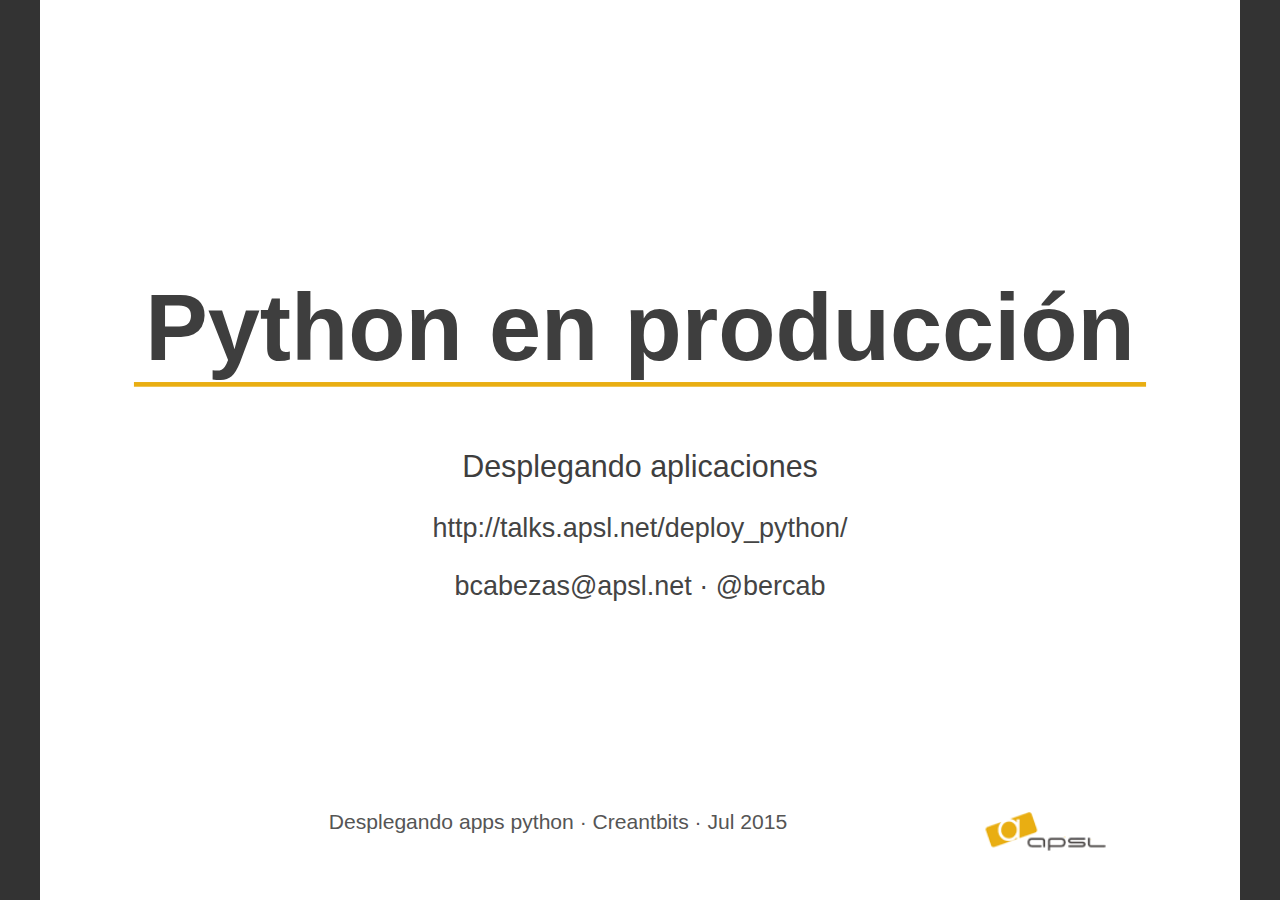
<file: index.html>
<!DOCTYPE html>
<!--
  Copyright 2010 Google Inc.

  Licensed under the Apache License, Version 2.0 (the "License");
  you may not use this file except in compliance with the License.
  You may obtain a copy of the License at

     http://www.apache.org/licenses/LICENSE-2.0

  Unless required by applicable law or agreed to in writing, software
  distributed under the License is distributed on an "AS IS" BASIS,
  WITHOUT WARRANTIES OR CONDITIONS OF ANY KIND, either express or implied.
  See the License for the specific language governing permissions and
  limitations under the License.

  Original slides: Marcin Wichary (mwichary@google.com)
  Modifications: Ernest Delgado (ernestd@google.com)
                 Alex Russell (slightlyoff@chromium.org)

  landslide modifications: Adam Zapletal (adamzap@gmail.com)
                           Nicolas Perriault (nperriault@gmail.com)
-->
<html>
<head>
    <meta http-equiv="Content-Type" content="text/html; charset=utf-8" />
    <meta http-equiv="X-UA-Compatible" content="chrome=1">
    <title>Python en producción</title>
    <!-- Styles -->
    
    <link rel="stylesheet" media="print" href="temas/avalanche/avalanche/css/print.css">
    <link rel="stylesheet" media="screen, projection" href="temas/avalanche/avalanche/css/screen.css">
    
    
      
      <link rel="stylesheet" href="temas/avalanche/custom_css/pygments/default.css">
      
    
      
      <link rel="stylesheet" href="custom.css">
      
    
    <!-- /Styles -->
    <!-- Javascripts -->
    
    <script type="text/javascript" src="temas/avalanche/avalanche/js/slides.js"></script>
    
    
    <!-- /Javascripts -->
</head>
<body>
  <div id="blank"></div>
  <div class="presentation">
    <div id="time">
      <span id="hours">00</span>:<span id="minutes">00</span>:<span id="seconds">00</span>
    </div>            
    <div id="current_presenter_notes">
      <div id="presenter_note"></div>
    </div>
    <div class="slides">
      
      <!-- slide source: deploy/001-intro.md -->
      <div class="slide-wrapper">
        <div class="slide titleslide">
          <div class="inner">
            
            <header><h1>Python en producción</h1></header>
            
            
            <section><h2>Desplegando aplicaciones</h2>
<p>http://talks.apsl.net/deploy_python/</p>
<p>bcabezas@apsl.net · @bercab</p>
</section>
            
          </div>
          <div class="presenter_notes">
            <header><h1>Notes</h1></header>
            <section>
            
            </section>
          </div>
          <footer>
            
            <aside class="source">
              Source: <a href="deploy/001-intro.md">deploy/001-intro.md</a>
            </aside>
            
            <aside class="page_number">
              1/39
            </aside>
          </footer>
          <div class="apsl">
             Desplegando apps python · Creantbits · Jul 2015
            <img class="logoapsl" src="img/apsl.png" />
          </div>
        </div>
      </div>
      
      <!-- slide source: deploy/001-intro.md -->
      <div class="slide-wrapper">
        <div class="slide">
          <div class="inner">
            
            <header><h1>Agenda</h1></header>
            
            
            <section><ul>
<li>Arquitecturas web escalables</li>
<li>Opciones despliegue en produción</li>
<li>Python Web Server Gateway Interface  (WSGI)</li>
<li>Desplegando python<ul>
<li>gunicorn</li>
<li>uwsgi</li>
<li>chaussette + circus</li>
</ul>
</li>
<li>Demo<ul>
<li>circus + chaussette</li>
<li>uwsgi</li>
<li>nginx</li>
</ul>
</li>
</ul></section>
            
          </div>
          <div class="presenter_notes">
            <header><h1>Notes</h1></header>
            <section>
            
            </section>
          </div>
          <footer>
            
            <aside class="source">
              Source: <a href="deploy/001-intro.md">deploy/001-intro.md</a>
            </aside>
            
            <aside class="page_number">
              2/39
            </aside>
          </footer>
          <div class="apsl">
             Desplegando apps python · Creantbits · Jul 2015
            <img class="logoapsl" src="img/apsl.png" />
          </div>
        </div>
      </div>
      
      <!-- slide source: deploy/002-arquitectura.md -->
      <div class="slide-wrapper">
        <div class="slide">
          <div class="inner">
            
            <header><h1>Arquitecturas web · conceptos previos</h1></header>
            
            
            <section><ul>
<li>
<p>Concurrencia</p>
<ul>
<li>Propiedad de un sistema, que representa el hecho de que múltiples actividades
se ejecutan simultáneamente.</li>
<li>Programación concurrente: 
  Es la composición de módulos que se ejecutan independientemente, de forma
  asíncrona y no determinista.</li>
<li>Hace referencia a propiedad conceptual de un programa, ya sea  single-core, multi-core o distribuido.</li>
</ul>
</li>
<li>
<p>Paralelismo</p>
<ul>
<li>Es una propiedad de <em>tiempo de ejecución</em> (no conceptual)</li>
<li>Hace falta más de un procesador, o bién sistema distribuido</li>
<li>Es una forma de ejecutar programas concurrentes </li>
</ul>
</li>
</ul></section>
            
          </div>
          <div class="presenter_notes">
            <header><h1>Notes</h1></header>
            <section>
            
            </section>
          </div>
          <footer>
            
            <aside class="source">
              Source: <a href="deploy/002-arquitectura.md">deploy/002-arquitectura.md</a>
            </aside>
            
            <aside class="page_number">
              3/39
            </aside>
          </footer>
          <div class="apsl">
             Desplegando apps python · Creantbits · Jul 2015
            <img class="logoapsl" src="img/apsl.png" />
          </div>
        </div>
      </div>
      
      <!-- slide source: deploy/002-arquitectura.md -->
      <div class="slide-wrapper">
        <div class="slide">
          <div class="inner">
            
            <header><h1>Arquitecturas web · conceptos previos</h1></header>
            
            
            <section><ul>
<li>
<p>Escalabilidad</p>
<ul>
<li>Propiedad de un sistema, que describe la habilidad de gestionar subidas
y bajadas de carga de trabajo apropiadamente</li>
<li>Vertical: Más recursos a un sólo nodo: CPU, Memoria, Disco...</li>
<li>Horizontal: Más nodos en el sistema</li>
</ul>
</li>
<li>
<p>Escalabilidad y concurrencia</p>
<ul>
<li>Íntimamente relacionados</li>
<li>La concurrencia puede hacer a una aplicación escalable</li>
<li>Mediante concurrencia y paralelismo, podemos exprimir las caracteríasticas 
  del hardware (Ej: extender ejecución a múltiples cores)</li>
</ul>
</li>
</ul></section>
            
          </div>
          <div class="presenter_notes">
            <header><h1>Notes</h1></header>
            <section>
            
              <p>Introducimos modelos de concurrencia, para exponer problemática y acabar viendo
 porqué usamos procesos simples, sincronos, bloqueantes.</p>
            
            </section>
          </div>
          <footer>
            
            <aside class="source">
              Source: <a href="deploy/002-arquitectura.md">deploy/002-arquitectura.md</a>
            </aside>
            
            <aside class="page_number">
              4/39
            </aside>
          </footer>
          <div class="apsl">
             Desplegando apps python · Creantbits · Jul 2015
            <img class="logoapsl" src="img/apsl.png" />
          </div>
        </div>
      </div>
      
      <!-- slide source: deploy/002-arquitectura.md -->
      <div class="slide-wrapper">
        <div class="slide">
          <div class="inner">
            
            <header><h1>Aplicación web</h1></header>
            
            
            <section><p><img src='img/LSBAWS_HTTP_request_response.png' /></p></section>
            
          </div>
          <div class="presenter_notes">
            <header><h1>Notes</h1></header>
            <section>
            
            </section>
          </div>
          <footer>
            
            <aside class="source">
              Source: <a href="deploy/002-arquitectura.md">deploy/002-arquitectura.md</a>
            </aside>
            
            <aside class="page_number">
              5/39
            </aside>
          </footer>
          <div class="apsl">
             Desplegando apps python · Creantbits · Jul 2015
            <img class="logoapsl" src="img/apsl.png" />
          </div>
        </div>
      </div>
      
      <!-- slide source: deploy/002-arquitectura.md -->
      <div class="slide-wrapper">
        <div class="slide">
          <div class="inner">
            
            <header><h1>Rendimiento web</h1></header>
            
            
            <section><p>En términos de peticiones y respuestas web, métricas interesantes:</p>
<ul>
<li>Throughput (#peticiones/seg)</li>
<li>Tiempo de respuesta (ms)</li>
<li>Transferencia (Mbps) </li>
<li>Número de peticiones concurrentes</li>
</ul>
<p>Y las  estadísticas a mirar en el servidor: </p>
<ul>
<li>Uso de CPU</li>
<li>Carga </li>
<li><strong>Memoria usada</strong></li>
<li>Número de procesos, threads, sockets, descriptores de fichero...</li>
</ul></section>
            
          </div>
          <div class="presenter_notes">
            <header><h1>Notes</h1></header>
            <section>
            
            </section>
          </div>
          <footer>
            
            <aside class="source">
              Source: <a href="deploy/002-arquitectura.md">deploy/002-arquitectura.md</a>
            </aside>
            
            <aside class="page_number">
              6/39
            </aside>
          </footer>
          <div class="apsl">
             Desplegando apps python · Creantbits · Jul 2015
            <img class="logoapsl" src="img/apsl.png" />
          </div>
        </div>
      </div>
      
      <!-- slide source: deploy/002-arquitectura.md -->
      <div class="slide-wrapper">
        <div class="slide">
          <div class="inner">
            
            <header><h1>Arquitectura web escalable: El objetivo</h1></header>
            
            
            <section><ul>
<li>Resumiendo el problema:<ul>
<li>Queremos gestionar tantas peticiones en paralelo como sea posible</li>
<li>Tan rápido como sea posible</li>
<li><strong>Con los mínimos recursos necesarios!!</strong></li>
</ul>
</li>
</ul>
<p>Otra forma de verlo: el uso de recursos aumenta y escala con la carga.</p>
<ul>
<li>Dos extremos de ejemplo: <ul>
<li>Somos pobres y queremos que funcione con la mínima instancia de heroku.</li>
<li>Queremos escalar miles de peticiones en Amazon, y pero pagar el mínimo necesario.</li>
<li>En el centro, tenemos un servidor dedicado sobrado: no es crucial para nosotros consumir el mínimo posible.</li>
</ul>
</li>
</ul></section>
            
          </div>
          <div class="presenter_notes">
            <header><h1>Notes</h1></header>
            <section>
            
            </section>
          </div>
          <footer>
            
            <aside class="source">
              Source: <a href="deploy/002-arquitectura.md">deploy/002-arquitectura.md</a>
            </aside>
            
            <aside class="page_number">
              7/39
            </aside>
          </footer>
          <div class="apsl">
             Desplegando apps python · Creantbits · Jul 2015
            <img class="logoapsl" src="img/apsl.png" />
          </div>
        </div>
      </div>
      
      <!-- slide source: deploy/002-arquitectura.md -->
      <div class="slide-wrapper">
        <div class="slide">
          <div class="inner">
            
            <header><h1>Arquitectura web escalable: El problema</h1></header>
            
            
            <section><ul>
<li>Queremos servir concurrentemente las peticiones. Necesitamos mapear conexiones y
  y peticiones a algún modelo de programación concurrente. </li>
<li>Queremos <strong>escalar</strong> horizontalmente</li>
<li><strong>Queremos usar el mínimo de recursos</strong></li>
<li>Sabemos que las peticiones concurrentes provocarán una <strong>mezcla de I/O y CPU</strong><ul>
<li>En apps donde se deben hacer peticiones síncronas para el cliente, 
como una dispo hotelera, el porcentaje de I/O se puede disparar.</li>
</ul>
</li>
</ul></section>
            
          </div>
          <div class="presenter_notes">
            <header><h1>Notes</h1></header>
            <section>
            
            </section>
          </div>
          <footer>
            
            <aside class="source">
              Source: <a href="deploy/002-arquitectura.md">deploy/002-arquitectura.md</a>
            </aside>
            
            <aside class="page_number">
              8/39
            </aside>
          </footer>
          <div class="apsl">
             Desplegando apps python · Creantbits · Jul 2015
            <img class="logoapsl" src="img/apsl.png" />
          </div>
        </div>
      </div>
      
      <!-- slide source: deploy/002-arquitectura.md -->
      <div class="slide-wrapper">
        <div class="slide">
          <div class="inner">
            
            <header><h1>Formas de gestionar I/O</h1></header>
            
            
            <section><p>Modos de I/O a bajo nivel en Linux:</p>
<p><img src='img/io.png' /></p>
<ul>
<li>Para arquitectura web, nos interesa diferenciar entre síncrono/bloqueante, y el resto. </li>
<li>Nos referimos a los otros tres modelos como como <em>event driven</em><ul>
<li>Ejemplos componentes asíncronos orientados a eventos<ul>
<li>Web servers: nginx</li>
<li>Librerías python: twisted, asyncio, aiohttp, gevent, tornado, crossbar.io</li>
<li>frameworks python:  API-Hour, klein </li>
</ul>
</li>
</ul>
</li>
</ul></section>
            
          </div>
          <div class="presenter_notes">
            <header><h1>Notes</h1></header>
            <section>
            
            </section>
          </div>
          <footer>
            
            <aside class="source">
              Source: <a href="deploy/002-arquitectura.md">deploy/002-arquitectura.md</a>
            </aside>
            
            <aside class="page_number">
              9/39
            </aside>
          </footer>
          <div class="apsl">
             Desplegando apps python · Creantbits · Jul 2015
            <img class="logoapsl" src="img/apsl.png" />
          </div>
        </div>
      </div>
      
      <!-- slide source: deploy/002-arquitectura.md -->
      <div class="slide-wrapper">
        <div class="slide">
          <div class="inner">
            
            <header><h1>Arquitecturas web Prefork</h1></header>
            
            
            <section><p><img src='img/process-arch.svg' /></p>
<p>El proceso principal abre socket, crea procesos hijos y comparte socket con ellos. 
Cada <em>request handler</em>  bloquea esperando conexion.</p></section>
            
          </div>
          <div class="presenter_notes">
            <header><h1>Notes</h1></header>
            <section>
            
            </section>
          </div>
          <footer>
            
            <aside class="source">
              Source: <a href="deploy/002-arquitectura.md">deploy/002-arquitectura.md</a>
            </aside>
            
            <aside class="page_number">
              10/39
            </aside>
          </footer>
          <div class="apsl">
             Desplegando apps python · Creantbits · Jul 2015
            <img class="logoapsl" src="img/apsl.png" />
          </div>
        </div>
      </div>
      
      <!-- slide source: deploy/002-arquitectura.md -->
      <div class="slide-wrapper">
        <div class="slide">
          <div class="inner">
            
            <header><h1>Diseño de arquitecturas escalables: componentes</h1></header>
            
            
            <section><p><img src='img/web_arch.svg' /></p></section>
            
          </div>
          <div class="presenter_notes">
            <header><h1>Notes</h1></header>
            <section>
            
            </section>
          </div>
          <footer>
            
            <aside class="source">
              Source: <a href="deploy/002-arquitectura.md">deploy/002-arquitectura.md</a>
            </aside>
            
            <aside class="page_number">
              11/39
            </aside>
          </footer>
          <div class="apsl">
             Desplegando apps python · Creantbits · Jul 2015
            <img class="logoapsl" src="img/apsl.png" />
          </div>
        </div>
      </div>
      
      <!-- slide source: deploy/002-arquitectura.md -->
      <div class="slide-wrapper">
        <div class="slide">
          <div class="inner">
            
            <header><h1>Componentes de nuestra Aplicación Python</h1></header>
            
            
            <section><ul>
<li>Un servidor web con arquitectura <em>event-driven</em>, gestiona conexiones con los
  clientes web. Alto rendimiento en I/O de red y ficheros estáticos.<ul>
<li><strong>nginx</strong>, cherokee, lighttpd</li>
</ul>
</li>
<li>Servidor de aplicaciones python <em>en modo prefork</em> <ul>
<li>Gestionamos <strong>I/O de nuestra aplicación</strong> mediante peticiones concurrentes</li>
<li>Programación síncrona, bloqueante, deterministica.<ul>
<li>Alternativa: programación concurrente en nuestra app: gevent, asyncio, tiwsted...</li>
</ul>
</li>
</ul>
</li>
</ul></section>
            
          </div>
          <div class="presenter_notes">
            <header><h1>Notes</h1></header>
            <section>
            
            </section>
          </div>
          <footer>
            
            <aside class="source">
              Source: <a href="deploy/002-arquitectura.md">deploy/002-arquitectura.md</a>
            </aside>
            
            <aside class="page_number">
              12/39
            </aside>
          </footer>
          <div class="apsl">
             Desplegando apps python · Creantbits · Jul 2015
            <img class="logoapsl" src="img/apsl.png" />
          </div>
        </div>
      </div>
      
      <!-- slide source: deploy/002-arquitectura.md -->
      <div class="slide-wrapper">
        <div class="slide">
          <div class="inner">
            
            <header><h1>Servidor aplicaciones Python</h1></header>
            
            
            <section><ul>
<li>
<p>Num workers?</p>
<ul>
<li>(2 x $num_cores) + 1</li>
<li>Dependerá de nuestro porcentaje de I/O !</li>
</ul>
</li>
<li>
<p>Decisiones: </p>
<ul>
<li>Procesos o threads?</li>
<li>Si gestionamos alto porcentaje I/O mediante procesos bloqueantes,
  tendremos que escalar en num procesos. La memoria será un factor importante.</li>
<li>Podemos usar <em>threads</em> para obtener más hilos concurrentes con la misma memoria.<ul>
<li>Django en general es <em>thread safe</em><ul>
<li>Cuidado con los <em>custom template tags</em></li>
<li>Problemas históricos con class based views, parece que arreglados.</li>
</ul>
</li>
</ul>
</li>
</ul>
</li>
</ul></section>
            
          </div>
          <div class="presenter_notes">
            <header><h1>Notes</h1></header>
            <section>
            
            </section>
          </div>
          <footer>
            
            <aside class="source">
              Source: <a href="deploy/002-arquitectura.md">deploy/002-arquitectura.md</a>
            </aside>
            
            <aside class="page_number">
              13/39
            </aside>
          </footer>
          <div class="apsl">
             Desplegando apps python · Creantbits · Jul 2015
            <img class="logoapsl" src="img/apsl.png" />
          </div>
        </div>
      </div>
      
      <!-- slide source: deploy/002-arquitectura.md -->
      <div class="slide-wrapper">
        <div class="slide">
          <div class="inner">
            
            <header><h1>Referentes diseño arquitecturas aplicaciones:</h1></header>
            
            
            <section><ul>
<li>http://12factor.net</li>
<li><em>shared nothing</em></li>
<li><em>Inmutable Infrastructure</em></li>
</ul></section>
            
          </div>
          <div class="presenter_notes">
            <header><h1>Notes</h1></header>
            <section>
            
            </section>
          </div>
          <footer>
            
            <aside class="source">
              Source: <a href="deploy/002-arquitectura.md">deploy/002-arquitectura.md</a>
            </aside>
            
            <aside class="page_number">
              14/39
            </aside>
          </footer>
          <div class="apsl">
             Desplegando apps python · Creantbits · Jul 2015
            <img class="logoapsl" src="img/apsl.png" />
          </div>
        </div>
      </div>
      
      <!-- slide source: deploy/003-wsgi.md -->
      <div class="slide-wrapper">
        <div class="slide">
          <div class="inner">
            
            <header><h1>Servidores de aplicaciones python</h1></header>
            
            
            <section><p><img src='img/lsbaws_part2_before_wsgi.png' /></p>
<p>http://ruslanspivak.com/lsbaws-part2/</p></section>
            
          </div>
          <div class="presenter_notes">
            <header><h1>Notes</h1></header>
            <section>
            
            </section>
          </div>
          <footer>
            
            <aside class="source">
              Source: <a href="deploy/003-wsgi.md">deploy/003-wsgi.md</a>
            </aside>
            
            <aside class="page_number">
              15/39
            </aside>
          </footer>
          <div class="apsl">
             Desplegando apps python · Creantbits · Jul 2015
            <img class="logoapsl" src="img/apsl.png" />
          </div>
        </div>
      </div>
      
      <!-- slide source: deploy/003-wsgi.md -->
      <div class="slide-wrapper">
        <div class="slide has_code">
          <div class="inner">
            
            <header><h1>Ejemplo: Apache + mod_python + Django</h1></header>
            
            
            <section><div class="highlight"><pre><span></span># from the past!
<span class="nt">&lt;Location</span> <span class="err">&quot;/mysite/&quot;</span><span class="nt">&gt;</span>
    SetHandler python-program
    PythonHandler django.core.handlers.modpython
    SetEnv DJANGO_SETTINGS_MODULE mysite.settings
    PythonOption django.root /mysite
    PythonDebug On
<span class="nt">&lt;/Location&gt;</span>
</pre></div>
</section>
            
          </div>
          <div class="presenter_notes">
            <header><h1>Notes</h1></header>
            <section>
            
            </section>
          </div>
          <footer>
            
            <aside class="source">
              Source: <a href="deploy/003-wsgi.md">deploy/003-wsgi.md</a>
            </aside>
            
            <aside class="page_number">
              16/39
            </aside>
          </footer>
          <div class="apsl">
             Desplegando apps python · Creantbits · Jul 2015
            <img class="logoapsl" src="img/apsl.png" />
          </div>
        </div>
      </div>
      
      <!-- slide source: deploy/003-wsgi.md -->
      <div class="slide-wrapper">
        <div class="slide">
          <div class="inner">
            
            <header><h1>Servidores de aplicaciones python</h1></header>
            
            
            <section><p><img src='img/lsbaws_part2_after_wsgi.png' /></p></section>
            
          </div>
          <div class="presenter_notes">
            <header><h1>Notes</h1></header>
            <section>
            
            </section>
          </div>
          <footer>
            
            <aside class="source">
              Source: <a href="deploy/003-wsgi.md">deploy/003-wsgi.md</a>
            </aside>
            
            <aside class="page_number">
              17/39
            </aside>
          </footer>
          <div class="apsl">
             Desplegando apps python · Creantbits · Jul 2015
            <img class="logoapsl" src="img/apsl.png" />
          </div>
        </div>
      </div>
      
      <!-- slide source: deploy/003-wsgi.md -->
      <div class="slide-wrapper">
        <div class="slide">
          <div class="inner">
            
            <header><h1>Python Web Server Gateway Interface</h1></header>
            
            
            <section><p><img src='img/lsbaws_part2_wsgi_idea.png' /></p>
<p>https://www.python.org/dev/peps/pep-0333/</p></section>
            
          </div>
          <div class="presenter_notes">
            <header><h1>Notes</h1></header>
            <section>
            
            </section>
          </div>
          <footer>
            
            <aside class="source">
              Source: <a href="deploy/003-wsgi.md">deploy/003-wsgi.md</a>
            </aside>
            
            <aside class="page_number">
              18/39
            </aside>
          </footer>
          <div class="apsl">
             Desplegando apps python · Creantbits · Jul 2015
            <img class="logoapsl" src="img/apsl.png" />
          </div>
        </div>
      </div>
      
      <!-- slide source: deploy/003-wsgi.md -->
      <div class="slide-wrapper">
        <div class="slide">
          <div class="inner">
            
            <header><h1>Web Server Gateway Interface</h1></header>
            
            
            <section><p><img src='img/lsbaws_part2_wsgi_interop.png' /></p></section>
            
          </div>
          <div class="presenter_notes">
            <header><h1>Notes</h1></header>
            <section>
            
            </section>
          </div>
          <footer>
            
            <aside class="source">
              Source: <a href="deploy/003-wsgi.md">deploy/003-wsgi.md</a>
            </aside>
            
            <aside class="page_number">
              19/39
            </aside>
          </footer>
          <div class="apsl">
             Desplegando apps python · Creantbits · Jul 2015
            <img class="logoapsl" src="img/apsl.png" />
          </div>
        </div>
      </div>
      
      <!-- slide source: deploy/003-wsgi.md -->
      <div class="slide-wrapper">
        <div class="slide">
          <div class="inner">
            
            <header><h1>WSGI</h1></header>
            
            
            <section><p><img src='img/lsbaws_part2_wsgi_interface.png' /></p></section>
            
          </div>
          <div class="presenter_notes">
            <header><h1>Notes</h1></header>
            <section>
            
            </section>
          </div>
          <footer>
            
            <aside class="source">
              Source: <a href="deploy/003-wsgi.md">deploy/003-wsgi.md</a>
            </aside>
            
            <aside class="page_number">
              20/39
            </aside>
          </footer>
          <div class="apsl">
             Desplegando apps python · Creantbits · Jul 2015
            <img class="logoapsl" src="img/apsl.png" />
          </div>
        </div>
      </div>
      
      <!-- slide source: deploy/003-wsgi.md -->
      <div class="slide-wrapper">
        <div class="slide has_code">
          <div class="inner">
            
            <header><h1>Ejemplo WSGI: simple callable</h1></header>
            
            
            <section><div class="highlight"><pre><span></span><span class="c1"># simple.py</span>
<span class="k">def</span> <span class="nf">app</span><span class="p">(</span><span class="n">environ</span><span class="p">,</span> <span class="n">start_response</span><span class="p">):</span>
    <span class="n">status</span> <span class="o">=</span> <span class="s1">&#39;200 OK&#39;</span> <span class="c1"># HTTP Status</span>
    <span class="n">headers</span> <span class="o">=</span> <span class="p">[(</span><span class="s1">&#39;Content-type&#39;</span><span class="p">,</span> <span class="s1">&#39;text/plain&#39;</span><span class="p">)]</span> <span class="c1"># HTTP Headers</span>
    <span class="n">start_response</span><span class="p">(</span><span class="n">status</span><span class="p">,</span> <span class="n">headers</span><span class="p">)</span>
    <span class="k">return</span> <span class="p">[</span><span class="s2">&quot;Hello from &quot;</span><span class="p">,</span> <span class="s2">&quot;simple app&quot;</span><span class="p">,</span> <span class="p">]</span>
</pre></div>
</section>
            
          </div>
          <div class="presenter_notes">
            <header><h1>Notes</h1></header>
            <section>
            
            </section>
          </div>
          <footer>
            
            <aside class="source">
              Source: <a href="deploy/003-wsgi.md">deploy/003-wsgi.md</a>
            </aside>
            
            <aside class="page_number">
              21/39
            </aside>
          </footer>
          <div class="apsl">
             Desplegando apps python · Creantbits · Jul 2015
            <img class="logoapsl" src="img/apsl.png" />
          </div>
        </div>
      </div>
      
      <!-- slide source: deploy/003-wsgi.md -->
      <div class="slide-wrapper">
        <div class="slide has_code">
          <div class="inner">
            
            <header><h1>Ejemplo WSGI: aplicación Flask</h1></header>
            
            
            <section><div class="highlight"><pre><span></span><span class="c1"># flaskapp.py</span>
<span class="kn">from</span> <span class="nn">flask</span> <span class="kn">import</span> <span class="n">Flask</span>
<span class="kn">from</span> <span class="nn">flask</span> <span class="kn">import</span> <span class="n">Response</span>
<span class="n">flask_app</span> <span class="o">=</span> <span class="n">Flask</span><span class="p">(</span><span class="s1">&#39;flaskapp&#39;</span><span class="p">)</span>


<span class="nd">@flask_app.route</span><span class="p">(</span><span class="s1">&#39;/hello&#39;</span><span class="p">)</span>
<span class="k">def</span> <span class="nf">hello_world</span><span class="p">():</span>
    <span class="k">return</span> <span class="n">Response</span><span class="p">(</span>
        <span class="s1">&#39;Hello world from Flask!</span><span class="se">\n</span><span class="s1">&#39;</span><span class="p">,</span>
        <span class="n">mimetype</span><span class="o">=</span><span class="s1">&#39;text/plain&#39;</span>
    <span class="p">)</span>

<span class="n">app</span> <span class="o">=</span> <span class="n">flask_app</span><span class="o">.</span><span class="n">wsgi_app</span>
</pre></div>
</section>
            
          </div>
          <div class="presenter_notes">
            <header><h1>Notes</h1></header>
            <section>
            
            </section>
          </div>
          <footer>
            
            <aside class="source">
              Source: <a href="deploy/003-wsgi.md">deploy/003-wsgi.md</a>
            </aside>
            
            <aside class="page_number">
              22/39
            </aside>
          </footer>
          <div class="apsl">
             Desplegando apps python · Creantbits · Jul 2015
            <img class="logoapsl" src="img/apsl.png" />
          </div>
        </div>
      </div>
      
      <!-- slide source: deploy/003-wsgi.md -->
      <div class="slide-wrapper">
        <div class="slide has_code">
          <div class="inner">
            
            <header><h1>Ejemplo WSGI: aplicación django</h1></header>
            
            
            <section><div class="highlight"><pre><span></span><span class="c1"># djangoapp/views.py</span>
<span class="kn">from</span> <span class="nn">django.http</span> <span class="kn">import</span> <span class="n">HttpResponse</span>
<span class="k">def</span> <span class="nf">index</span><span class="p">(</span><span class="n">request</span><span class="p">):</span>
    <span class="k">return</span> <span class="n">HttpResponse</span><span class="p">(</span>
        <span class="s1">&#39;Hello world from Django!</span><span class="se">\n</span><span class="s1">&#39;</span><span class="p">,</span>
        <span class="n">content_type</span><span class="o">=</span><span class="s1">&#39;text/plain&#39;</span>
    <span class="p">)</span>

<span class="c1"># djangoapp/urls.py</span>
<span class="kn">from</span> <span class="nn">django.conf.urls</span> <span class="kn">import</span> <span class="n">patterns</span><span class="p">,</span> <span class="n">include</span><span class="p">,</span> <span class="n">url</span>
<span class="kn">from</span> <span class="nn">django.contrib</span> <span class="kn">import</span> <span class="n">admin</span>
<span class="n">urlpatterns</span> <span class="o">=</span> <span class="n">patterns</span><span class="p">(</span><span class="s1">&#39;&#39;</span><span class="p">,</span>
    <span class="n">url</span><span class="p">(</span><span class="sa">r</span><span class="s1">&#39;^hello/&#39;</span><span class="p">,</span> <span class="s1">&#39;djangoapp.views.index&#39;</span><span class="p">),</span>
    <span class="n">url</span><span class="p">(</span><span class="sa">r</span><span class="s1">&#39;^admin/&#39;</span><span class="p">,</span> <span class="n">include</span><span class="p">(</span><span class="n">admin</span><span class="o">.</span><span class="n">site</span><span class="o">.</span><span class="n">urls</span><span class="p">)),</span>
<span class="p">)</span>

<span class="c1"># djangoapp/wsgi.py</span>
<span class="kn">import</span> <span class="nn">os</span>
<span class="n">os</span><span class="o">.</span><span class="n">environ</span><span class="o">.</span><span class="n">setdefault</span><span class="p">(</span><span class="s2">&quot;DJANGO_SETTINGS_MODULE&quot;</span><span class="p">,</span> <span class="s2">&quot;settings&quot;</span><span class="p">)</span>
<span class="kn">from</span> <span class="nn">django.core.wsgi</span> <span class="kn">import</span> <span class="n">get_wsgi_application</span>
<span class="n">application</span> <span class="o">=</span> <span class="n">get_wsgi_application</span><span class="p">()</span>
</pre></div>
</section>
            
          </div>
          <div class="presenter_notes">
            <header><h1>Notes</h1></header>
            <section>
            
            </section>
          </div>
          <footer>
            
            <aside class="source">
              Source: <a href="deploy/003-wsgi.md">deploy/003-wsgi.md</a>
            </aside>
            
            <aside class="page_number">
              23/39
            </aside>
          </footer>
          <div class="apsl">
             Desplegando apps python · Creantbits · Jul 2015
            <img class="logoapsl" src="img/apsl.png" />
          </div>
        </div>
      </div>
      
      <!-- slide source: deploy/003-wsgi.md -->
      <div class="slide-wrapper">
        <div class="slide">
          <div class="inner">
            
            <header><h1>Servidor de aplicaciones python en producción</h1></header>
            
            
            <section><ul>
<li>
<p>Tareas a gestionar:</p>
<ul>
<li>Abrir socket y compartirlo</li>
<li>Crear procesos prefork (+ threads)</li>
<li>Supervisar procesos</li>
<li>Escalar procesos ?</li>
<li>Inicializar Virtualenv</li>
<li>¿Dónde guardamos la configuración?</li>
</ul>
</li>
<li>
<p>Nuestro app server tendrá varios componentes que se repartirán la responsabilidad de cada tarea.</p>
</li>
</ul></section>
            
          </div>
          <div class="presenter_notes">
            <header><h1>Notes</h1></header>
            <section>
            
            </section>
          </div>
          <footer>
            
            <aside class="source">
              Source: <a href="deploy/003-wsgi.md">deploy/003-wsgi.md</a>
            </aside>
            
            <aside class="page_number">
              24/39
            </aside>
          </footer>
          <div class="apsl">
             Desplegando apps python · Creantbits · Jul 2015
            <img class="logoapsl" src="img/apsl.png" />
          </div>
        </div>
      </div>
      
      <!-- slide source: deploy/003-wsgi.md -->
      <div class="slide-wrapper">
        <div class="slide">
          <div class="inner">
            
            <header><h1>gunicorn</h1></header>
            
            
            <section><ul>
<li>http://gunicorn.org/</li>
<li>python WSGI server</li>
<li>Modelo servidor: <ul>
<li>Síncrono: prefork</li>
<li>Asíncrono <ul>
<li>greenlets</li>
<li>tornado</li>
<li>asyncio</li>
</ul>
</li>
</ul>
</li>
<li>pip install gunicorn</li>
</ul>
<p>gunicorn -w 2 flaskapp:app
gunicorn -w 2 djangoapp.wsgi:application</p></section>
            
          </div>
          <div class="presenter_notes">
            <header><h1>Notes</h1></header>
            <section>
            
            </section>
          </div>
          <footer>
            
            <aside class="source">
              Source: <a href="deploy/003-wsgi.md">deploy/003-wsgi.md</a>
            </aside>
            
            <aside class="page_number">
              25/39
            </aside>
          </footer>
          <div class="apsl">
             Desplegando apps python · Creantbits · Jul 2015
            <img class="logoapsl" src="img/apsl.png" />
          </div>
        </div>
      </div>
      
      <!-- slide source: deploy/003-wsgi.md -->
      <div class="slide-wrapper">
        <div class="slide">
          <div class="inner">
            
            <header><h1>chaussette</h1></header>
            
            
            <section><ul>
<li>http://chaussette.readthedocs.org/</li>
<li>python WSGI server</li>
<li>Múltiples backends:<ul>
<li>gevent – based on Gevent’s pywsgi server</li>
<li>fastgevent – based on Gevent’s wsgi server – faster but does not support streaming.</li>
<li>meinheld – based on Meinheld’s fast C server</li>
<li>waitress – based on Pyramid’s waitress pure Python web server (py3)</li>
<li>eventlet – based on Eventlet’s wsgi server</li>
<li>geventwebsocket – Gevent’s pywsgi server coupled with geventwebsocket handler.</li>
<li>geventws4py – Gevent’s pywsgi server coupled with ws4py handler.</li>
<li>socketio – based on gevent-socketio, which is a custom Gevent server &amp; handler that manages the socketio protocol.</li>
<li>bjoern – based on Bjoern.</li>
<li>tornado – based on Tornado’s wsgi server.</li>
</ul>
</li>
<li>Pensado para no gestionar el socket</li>
</ul></section>
            
          </div>
          <div class="presenter_notes">
            <header><h1>Notes</h1></header>
            <section>
            
            </section>
          </div>
          <footer>
            
            <aside class="source">
              Source: <a href="deploy/003-wsgi.md">deploy/003-wsgi.md</a>
            </aside>
            
            <aside class="page_number">
              26/39
            </aside>
          </footer>
          <div class="apsl">
             Desplegando apps python · Creantbits · Jul 2015
            <img class="logoapsl" src="img/apsl.png" />
          </div>
        </div>
      </div>
      
      <!-- slide source: deploy/003-wsgi.md -->
      <div class="slide-wrapper">
        <div class="slide has_code">
          <div class="inner">
            
            <header><h1>uwsgi</h1></header>
            
            
            <section><ul>
<li>Servidor WSGI implementado en C</li>
<li>Alto rendimiento</li>
<li>modo prefork, soporta combinación de procesos y threads</li>
<li>Reinicio graceful</li>
<li>Protocolo uwsgi comunicación con web server (también server propio)</li>
</ul>
<p>. </p>
<div class="highlight"><pre><span></span>uwsgi --http :8000 --module flaskapp:app   <span class="se">\</span>
 --master --processes <span class="m">4</span>  --threads <span class="m">2</span>
</pre></div>
</section>
            
          </div>
          <div class="presenter_notes">
            <header><h1>Notes</h1></header>
            <section>
            
            </section>
          </div>
          <footer>
            
            <aside class="source">
              Source: <a href="deploy/003-wsgi.md">deploy/003-wsgi.md</a>
            </aside>
            
            <aside class="page_number">
              27/39
            </aside>
          </footer>
          <div class="apsl">
             Desplegando apps python · Creantbits · Jul 2015
            <img class="logoapsl" src="img/apsl.png" />
          </div>
        </div>
      </div>
      
      <!-- slide source: deploy/003-wsgi.md -->
      <div class="slide-wrapper">
        <div class="slide">
          <div class="inner">
            
            <header><h1>Servidor de aplicaciones python en producción</h1></header>
            
            
            <section><ul>
<li>Tareas a gestionar:<ul>
<li>Abrir socket:  <ul>
<li>uwsgi, gunicorn, circusd</li>
</ul>
</li>
<li>Prefork procesos:<ul>
<li>uwsgi, gunicorn, circusd</li>
</ul>
</li>
<li>Supervisar procesos:<ul>
<li>supervisord, circusd, upstart, systemd, uwsgi</li>
</ul>
</li>
<li>Activar Virtualenv:<ul>
<li>circusd, uwsgi, bash</li>
</ul>
</li>
<li>Servidor wsgi:<ul>
<li>chaussette, uwsgi, gunicorn</li>
</ul>
</li>
<li>Servir estáticos<ul>
<li>nginx, uwsgi, gunicorn</li>
</ul>
</li>
</ul>
</li>
</ul></section>
            
          </div>
          <div class="presenter_notes">
            <header><h1>Notes</h1></header>
            <section>
            
            </section>
          </div>
          <footer>
            
            <aside class="source">
              Source: <a href="deploy/003-wsgi.md">deploy/003-wsgi.md</a>
            </aside>
            
            <aside class="page_number">
              28/39
            </aside>
          </footer>
          <div class="apsl">
             Desplegando apps python · Creantbits · Jul 2015
            <img class="logoapsl" src="img/apsl.png" />
          </div>
        </div>
      </div>
      
      <!-- slide source: deploy/003-wsgi.md -->
      <div class="slide-wrapper">
        <div class="slide">
          <div class="inner">
            
            <header><h1>Servidor de aplicaciones python: combinaciones</h1></header>
            
            
            <section><ul>
<li>supervisord + uwsgi</li>
<li>supervisord + gunicorn</li>
<li>circusd + chaussette</li>
<li>circusd + uwsgi</li>
</ul></section>
            
          </div>
          <div class="presenter_notes">
            <header><h1>Notes</h1></header>
            <section>
            
            </section>
          </div>
          <footer>
            
            <aside class="source">
              Source: <a href="deploy/003-wsgi.md">deploy/003-wsgi.md</a>
            </aside>
            
            <aside class="page_number">
              29/39
            </aside>
          </footer>
          <div class="apsl">
             Desplegando apps python · Creantbits · Jul 2015
            <img class="logoapsl" src="img/apsl.png" />
          </div>
        </div>
      </div>
      
      <!-- slide source: deploy/003-wsgi.md -->
      <div class="slide-wrapper">
        <div class="slide">
          <div class="inner">
            
            <header><h1>Servidor de aplicaciones python: supervisor</h1></header>
            
            
            <section><p>¿Por qué no usamos sysvinit, upstart, systemd? </p>
<ul>
<li>Monitorización del proceso: fork() vs "vigilar" el PID<ul>
<li>No queremos ni oir hablar de <em>start-stop-daemon</em> :P</li>
</ul>
</li>
<li>Gestión redirección de stdout y stderr (logs)</li>
<li>Parámetros app-friendly (chdir, virtualenv.. )</li>
<li>formato .ini</li>
<li>En el caso de circusd, muchas tareas extra (sockets, virtualenv, escalado, stats...)</li>
</ul></section>
            
          </div>
          <div class="presenter_notes">
            <header><h1>Notes</h1></header>
            <section>
            
            </section>
          </div>
          <footer>
            
            <aside class="source">
              Source: <a href="deploy/003-wsgi.md">deploy/003-wsgi.md</a>
            </aside>
            
            <aside class="page_number">
              30/39
            </aside>
          </footer>
          <div class="apsl">
             Desplegando apps python · Creantbits · Jul 2015
            <img class="logoapsl" src="img/apsl.png" />
          </div>
        </div>
      </div>
      
      <!-- slide source: deploy/003-wsgi.md -->
      <div class="slide-wrapper">
        <div class="slide has_code">
          <div class="inner">
            
            <header><h1>Gestionar el virtualenv para desplegar</h1></header>
            
            
            <section><h2>Usuario dedicado</h2>
<div class="highlight"><pre><span></span>groupadd -g <span class="m">500</span> creantbits
useradd -g <span class="m">500</span> -d /creantbits -m -s /bin/bash creantbits
</pre></div>

<h2>pip install virtualenvwrapper</h2>
<div class="highlight"><pre><span></span><span class="nb">export</span> <span class="nv">WORKON_HOME</span><span class="o">=</span><span class="nv">$HOME</span>/.virtualenvs
<span class="nb">source</span> /usr/local/bin/virtualenvwrapper.sh

mkvirtualenv django
workon django
</pre></div>

<h2>pip install pew</h2>
<div class="highlight"><pre><span></span><span class="nb">export</span> <span class="nv">WORKON_HOME</span><span class="o">=</span><span class="nv">$HOME</span>/.virtualenvs
<span class="nv">PS1</span><span class="o">=</span><span class="s2">&quot;\[\033[01;34m\]\$(basename &#39;</span><span class="nv">$VIRTUAL_ENV</span><span class="s2">&#39;)\e[0m</span><span class="nv">$PS1</span><span class="s2">&quot;</span>

pew-new django
pew-workon django
pew-in django python manage.py runserver
</pre></div>
</section>
            
          </div>
          <div class="presenter_notes">
            <header><h1>Notes</h1></header>
            <section>
            
            </section>
          </div>
          <footer>
            
            <aside class="source">
              Source: <a href="deploy/003-wsgi.md">deploy/003-wsgi.md</a>
            </aside>
            
            <aside class="page_number">
              31/39
            </aside>
          </footer>
          <div class="apsl">
             Desplegando apps python · Creantbits · Jul 2015
            <img class="logoapsl" src="img/apsl.png" />
          </div>
        </div>
      </div>
      
      <!-- slide source: deploy/003-wsgi.md -->
      <div class="slide-wrapper">
        <div class="slide has_code">
          <div class="inner">
            
            <header><h1>circus</h1></header>
            
            
            <section><p>http://circus.readthedocs.org/en/latest/</p>
<div class="highlight"><pre><span></span>pip install circus
pip install circus-web
</pre></div>
</section>
            
          </div>
          <div class="presenter_notes">
            <header><h1>Notes</h1></header>
            <section>
            
            </section>
          </div>
          <footer>
            
            <aside class="source">
              Source: <a href="deploy/003-wsgi.md">deploy/003-wsgi.md</a>
            </aside>
            
            <aside class="page_number">
              32/39
            </aside>
          </footer>
          <div class="apsl">
             Desplegando apps python · Creantbits · Jul 2015
            <img class="logoapsl" src="img/apsl.png" />
          </div>
        </div>
      </div>
      
      <!-- slide source: deploy/003-wsgi.md -->
      <div class="slide-wrapper">
        <div class="slide has_code">
          <div class="inner">
            
            <header><h1>circusd appserver</h1></header>
            
            
            <section><div class="highlight"><pre><span></span><span class="k">[circus]</span>
<span class="na">httpd</span> <span class="o">=</span> <span class="s">True</span>
<span class="na">statsd</span> <span class="o">=</span> <span class="s">True</span>
<span class="na">httpd_host</span> <span class="o">=</span> <span class="s">0.0.0.0</span>
<span class="na">httpd_port</span> <span class="o">=</span> <span class="s">8080</span>

<span class="k">[watcher:creantbits]</span>
<span class="na">working_dir</span> <span class="o">=</span> <span class="s">/creantbits/djangoapp</span>
<span class="na">cmd</span> <span class="o">=</span> <span class="s">/usr/local/bin/chaussette --fd $(circus.sockets.creantbits) djangoapp.wsgi.application</span>
<span class="c1">#working_dir = /creantbits</span>
<span class="c1">#cmd = /usr/local/bin/chaussette --fd $(circus.sockets.creantbits) flaskapp.app</span>
<span class="na">numprocesses</span> <span class="o">=</span> <span class="s">60</span>
<span class="na">use_sockets</span> <span class="o">=</span> <span class="s">True</span>
<span class="na">uid</span> <span class="o">=</span> <span class="s">django</span>
<span class="na">gid</span> <span class="o">=</span> <span class="s">django</span>
<span class="na">virtualenv</span> <span class="o">=</span> <span class="s">/var/pywww/creantbits/.virtualenvs/creantbits</span>
<span class="na">copy_env</span> <span class="o">=</span> <span class="s">True</span>

<span class="k">[socket:creantbits]</span>
<span class="na">host</span> <span class="o">=</span> <span class="s">0.0.0.0</span>
<span class="na">port</span> <span class="o">=</span> <span class="s">8000</span>
</pre></div>
</section>
            
          </div>
          <div class="presenter_notes">
            <header><h1>Notes</h1></header>
            <section>
            
            </section>
          </div>
          <footer>
            
            <aside class="source">
              Source: <a href="deploy/003-wsgi.md">deploy/003-wsgi.md</a>
            </aside>
            
            <aside class="page_number">
              33/39
            </aside>
          </footer>
          <div class="apsl">
             Desplegando apps python · Creantbits · Jul 2015
            <img class="logoapsl" src="img/apsl.png" />
          </div>
        </div>
      </div>
      
      <!-- slide source: deploy/003-wsgi.md -->
      <div class="slide-wrapper">
        <div class="slide has_code">
          <div class="inner">
            
            <header><h1>uwsgi.ini</h1></header>
            
            
            <section><div class="highlight"><pre><span></span><span class="k">[uwsgi]</span>
<span class="na">socket</span> <span class="o">=</span> <span class="s">/tmp/creantbits.sock</span>
<span class="na">http</span> <span class="o">=</span> <span class="s">:8000</span>
<span class="na">chmod-socket</span> <span class="o">=</span> <span class="s">666</span>
<span class="na">master</span> <span class="o">=</span> <span class="s">true</span>
<span class="na">processes</span> <span class="o">=</span> <span class="s">4</span>
<span class="na">threads</span> <span class="o">=</span> <span class="s">5</span>
<span class="na">harakiri</span> <span class="o">=</span> <span class="s">60</span>
<span class="na">max-requests</span> <span class="o">=</span> <span class="s">2000</span>
<span class="na">chdir</span> <span class="o">=</span> <span class="s">/creantbits/djangoapp</span>
<span class="na">pythonpath</span> <span class="o">=</span> <span class="s">/creantbits/djangoapp</span>
<span class="na">virtualenv</span> <span class="o">=</span> <span class="s">/creantbits/.virtualenvs/creantbits</span>
<span class="c1">#env = DJANGO_SETTINGS_MODULE=djangoapp.settings</span>
<span class="c1">#module = django.core.handlers.wsgi:WSGIHandler()</span>
<span class="na">module</span> <span class="o">=</span> <span class="s">djangoapp.wsgi</span>
<span class="na">uid</span> <span class="o">=</span> <span class="s">creantbits</span>
<span class="na">gid</span> <span class="o">=</span> <span class="s">creantbits</span>
<span class="na">vacuum</span> <span class="o">=</span> <span class="s">true</span>
<span class="na">touch-reload</span> <span class="o">=</span> <span class="s">/tmp/creantbits.reload</span>
<span class="c1">#static-map = /static=/tmp/static</span>
<span class="c1">#static-map = /media=/tmp/media</span>
<span class="na">disable-logging</span> <span class="o">=</span> <span class="s">0</span>
<span class="na">memory-report</span> <span class="o">=</span> <span class="s">1</span>
<span class="na">log-master</span> <span class="o">=</span> <span class="s">1</span>
<span class="na">log-date</span> <span class="o">=</span> <span class="s">1</span>
<span class="na">log-slow</span> <span class="o">=</span> <span class="s">1</span>
<span class="na">log-4xx</span> <span class="o">=</span> <span class="s">1</span>
<span class="na">log-sendfile</span> <span class="o">=</span> <span class="s">1</span>
<span class="na">log-micros</span> <span class="o">=</span> <span class="s">0</span>
<span class="na">log-slow</span> <span class="o">=</span> <span class="s">1</span>
</pre></div>
</section>
            
          </div>
          <div class="presenter_notes">
            <header><h1>Notes</h1></header>
            <section>
            
            </section>
          </div>
          <footer>
            
            <aside class="source">
              Source: <a href="deploy/003-wsgi.md">deploy/003-wsgi.md</a>
            </aside>
            
            <aside class="page_number">
              34/39
            </aside>
          </footer>
          <div class="apsl">
             Desplegando apps python · Creantbits · Jul 2015
            <img class="logoapsl" src="img/apsl.png" />
          </div>
        </div>
      </div>
      
      <!-- slide source: deploy/003-wsgi.md -->
      <div class="slide-wrapper">
        <div class="slide has_code">
          <div class="inner">
            
            <header><h1>supervisor</h1></header>
            
            
            <section><div class="highlight"><pre><span></span><span class="k">[program:trespamsz]</span>
<span class="na">command</span> <span class="o">=</span> <span class="s">/usr/local/bin/uwsgi --ini /etc/uwsgi-prod.d/trespamsz.ini</span>
<span class="na">directory</span> <span class="o">=</span> <span class="s">/tmp</span>
<span class="na">user</span><span class="o">=</span><span class="s">trespamsz</span>
<span class="na">process_name</span><span class="o">=</span><span class="s">trespamsz</span>
<span class="na">numprocs</span><span class="o">=</span><span class="s">1</span>
<span class="na">autostart</span><span class="o">=</span><span class="s">true</span>
<span class="na">redirect_stderr</span><span class="o">=</span><span class="s">true</span>
<span class="na">stdout_logfile</span><span class="o">=</span><span class="s">/var/log/apps-prod/trespamsz-uwsgi.log</span>
<span class="na">priority</span><span class="o">=</span><span class="s">10</span>
<span class="na">umask</span><span class="o">=</span><span class="s">002</span>
<span class="na">stopsignal</span><span class="o">=</span><span class="s">QUIT</span>
</pre></div>
</section>
            
          </div>
          <div class="presenter_notes">
            <header><h1>Notes</h1></header>
            <section>
            
            </section>
          </div>
          <footer>
            
            <aside class="source">
              Source: <a href="deploy/003-wsgi.md">deploy/003-wsgi.md</a>
            </aside>
            
            <aside class="page_number">
              35/39
            </aside>
          </footer>
          <div class="apsl">
             Desplegando apps python · Creantbits · Jul 2015
            <img class="logoapsl" src="img/apsl.png" />
          </div>
        </div>
      </div>
      
      <!-- slide source: deploy/003-wsgi.md -->
      <div class="slide-wrapper">
        <div class="slide has_code">
          <div class="inner">
            
            <header><h1>nginx</h1></header>
            
            
            <section><div class="highlight"><pre><span></span><span class="c1"># uwsgi</span>
location / <span class="o">{</span>
    include uwsgi_params<span class="p">;</span>
    uwsgi_pass <span class="m">127</span>.0.0.1:3031<span class="p">;</span>
<span class="o">}</span>
<span class="c1"># proxy</span>
location / <span class="o">{</span>
    include proxy_params<span class="p">;</span>
    proxy_pass http://localhost:8000<span class="p">;</span>
<span class="o">}</span>
</pre></div>
</section>
            
          </div>
          <div class="presenter_notes">
            <header><h1>Notes</h1></header>
            <section>
            
            </section>
          </div>
          <footer>
            
            <aside class="source">
              Source: <a href="deploy/003-wsgi.md">deploy/003-wsgi.md</a>
            </aside>
            
            <aside class="page_number">
              36/39
            </aside>
          </footer>
          <div class="apsl">
             Desplegando apps python · Creantbits · Jul 2015
            <img class="logoapsl" src="img/apsl.png" />
          </div>
        </div>
      </div>
      
      <!-- slide source: deploy/003-wsgi.md -->
      <div class="slide-wrapper">
        <div class="slide has_code">
          <div class="inner">
            
            <header><h1>ejemplo nginx</h1></header>
            
            
            <section><div class="highlight"><pre><span></span>server <span class="o">{</span>
    listen <span class="m">80</span><span class="p">;</span>
    server_name trespams.com<span class="p">;</span>
    access_log  /var/log/nginx/trespamsz-access.log<span class="p">;</span>
    error_log  /var/log/nginx/trespamsz-error.log<span class="p">;</span>

    location / <span class="o">{</span>
        uwsgi_pass unix:/var/pywww/trespamsz/nginx.sock<span class="p">;</span>
        include uwsgi_params<span class="p">;</span>
    <span class="o">}</span>

    location /media/trespamsz <span class="o">{</span>
        root /var/www<span class="p">;</span>
        expires max<span class="p">;</span>
        access_log off<span class="p">;</span>
    <span class="o">}</span>
    location /static/trespamsz <span class="o">{</span>
        root /var/www<span class="p">;</span>
        expires max<span class="p">;</span>
        access_log off<span class="p">;</span>
    <span class="o">}</span>
    location ~ /<span class="se">\.</span>hg <span class="o">{</span>
        deny  all<span class="p">;</span>
    <span class="o">}</span>
<span class="o">}</span>
</pre></div>
</section>
            
          </div>
          <div class="presenter_notes">
            <header><h1>Notes</h1></header>
            <section>
            
            </section>
          </div>
          <footer>
            
            <aside class="source">
              Source: <a href="deploy/003-wsgi.md">deploy/003-wsgi.md</a>
            </aside>
            
            <aside class="page_number">
              37/39
            </aside>
          </footer>
          <div class="apsl">
             Desplegando apps python · Creantbits · Jul 2015
            <img class="logoapsl" src="img/apsl.png" />
          </div>
        </div>
      </div>
      
      <!-- slide source: deploy/003-wsgi.md -->
      <div class="slide-wrapper">
        <div class="slide has_code">
          <div class="inner">
            
            <header><h1>Consideraciones nginx en producción</h1></header>
            
            
            <section><h2>timeouts</h2>
<div class="highlight"><pre><span></span>client_body_timeout <span class="m">12</span><span class="p">;</span>
client_header_timeout <span class="m">12</span><span class="p">;</span>
send_timeout <span class="m">10</span><span class="p">;</span>
keepalive_timeout <span class="m">15</span><span class="p">;</span>
</pre></div>

<ul>
<li>nginx</li>
<li>uwsgi_params</li>
<li>uwsgi.ini (harakiri)</li>
</ul></section>
            
          </div>
          <div class="presenter_notes">
            <header><h1>Notes</h1></header>
            <section>
            
            </section>
          </div>
          <footer>
            
            <aside class="source">
              Source: <a href="deploy/003-wsgi.md">deploy/003-wsgi.md</a>
            </aside>
            
            <aside class="page_number">
              38/39
            </aside>
          </footer>
          <div class="apsl">
             Desplegando apps python · Creantbits · Jul 2015
            <img class="logoapsl" src="img/apsl.png" />
          </div>
        </div>
      </div>
      
      <!-- slide source: deploy/003-wsgi.md -->
      <div class="slide-wrapper">
        <div class="slide">
          <div class="inner">
            
            <header><h1>GRACIAS!</h1></header>
            
            
            <section><ul>
<li>http://talks.apsl.net/deploy_python/</li>
<li>
<p>https://github.com/APSL/deploy_talk</p>
</li>
<li>
<p>Thanks to:</p>
<ul>
<li>https://gallir.wordpress.com/principios-de-concurrencia/</li>
<li>http://ruslanspivak.com/lsbaws-part1/</li>
<li>http://ruslanspivak.com/lsbaws-part2/</li>
<li>http://berb.github.io/diploma-thesis/community/index.html</li>
<li>landslide python: https://github.com/adamzap/landslide                       </li>
<li>avalanche lanslide theme:  https://github.com/akrabat/avalanche       </li>
</ul>
</li>
</ul></section>
            
          </div>
          <div class="presenter_notes">
            <header><h1>Notes</h1></header>
            <section>
            
            </section>
          </div>
          <footer>
            
            <aside class="source">
              Source: <a href="deploy/003-wsgi.md">deploy/003-wsgi.md</a>
            </aside>
            
            <aside class="page_number">
              39/39
            </aside>
          </footer>
          <div class="apsl">
             Desplegando apps python · Creantbits · Jul 2015
            <img class="logoapsl" src="img/apsl.png" />
          </div>
        </div>
      </div>
      
    </div>
  </div>
  
  
  <div id="toc" class="sidebar hidden">
    <h2>Table of Contents</h2>
    <table>
      <caption>Table of Contents</caption>
      
      <tr id="toc-row-1">
        <th><a href="#slide1">Python en producción</a></th>
        <td><a href="#slide1">1</a></td>
      </tr>
      
      
      <tr id="toc-row-2">
        <th><a href="#slide2">Agenda</a></th>
        <td><a href="#slide2">2</a></td>
      </tr>
      
      
      <tr id="toc-row-3">
        <th><a href="#slide3">Arquitecturas web · conceptos previos</a></th>
        <td><a href="#slide3">3</a></td>
      </tr>
      
      
      <tr id="toc-row-4">
        <th><a href="#slide4">Arquitecturas web · conceptos previos</a></th>
        <td><a href="#slide4">4</a></td>
      </tr>
      
      
      <tr id="toc-row-5">
        <th><a href="#slide5">Aplicación web</a></th>
        <td><a href="#slide5">5</a></td>
      </tr>
      
      
      <tr id="toc-row-6">
        <th><a href="#slide6">Rendimiento web</a></th>
        <td><a href="#slide6">6</a></td>
      </tr>
      
      
      <tr id="toc-row-7">
        <th><a href="#slide7">Arquitectura web escalable: El objetivo</a></th>
        <td><a href="#slide7">7</a></td>
      </tr>
      
      
      <tr id="toc-row-8">
        <th><a href="#slide8">Arquitectura web escalable: El problema</a></th>
        <td><a href="#slide8">8</a></td>
      </tr>
      
      
      <tr id="toc-row-9">
        <th><a href="#slide9">Formas de gestionar I/O</a></th>
        <td><a href="#slide9">9</a></td>
      </tr>
      
      
      <tr id="toc-row-10">
        <th><a href="#slide10">Arquitecturas web Prefork</a></th>
        <td><a href="#slide10">10</a></td>
      </tr>
      
      
      <tr id="toc-row-11">
        <th><a href="#slide11">Diseño de arquitecturas escalables: componentes</a></th>
        <td><a href="#slide11">11</a></td>
      </tr>
      
      
      <tr id="toc-row-12">
        <th><a href="#slide12">Componentes de nuestra Aplicación Python</a></th>
        <td><a href="#slide12">12</a></td>
      </tr>
      
      
      <tr id="toc-row-13">
        <th><a href="#slide13">Servidor aplicaciones Python</a></th>
        <td><a href="#slide13">13</a></td>
      </tr>
      
      
      <tr id="toc-row-14">
        <th><a href="#slide14">Referentes diseño arquitecturas aplicaciones:</a></th>
        <td><a href="#slide14">14</a></td>
      </tr>
      
      
      <tr id="toc-row-15">
        <th><a href="#slide15">Servidores de aplicaciones python</a></th>
        <td><a href="#slide15">15</a></td>
      </tr>
      
      
      <tr id="toc-row-16">
        <th><a href="#slide16">Ejemplo: Apache + mod_python + Django</a></th>
        <td><a href="#slide16">16</a></td>
      </tr>
      
      
      <tr id="toc-row-17">
        <th><a href="#slide17">Servidores de aplicaciones python</a></th>
        <td><a href="#slide17">17</a></td>
      </tr>
      
      
      <tr id="toc-row-18">
        <th><a href="#slide18">Python Web Server Gateway Interface</a></th>
        <td><a href="#slide18">18</a></td>
      </tr>
      
      
      <tr id="toc-row-19">
        <th><a href="#slide19">Web Server Gateway Interface</a></th>
        <td><a href="#slide19">19</a></td>
      </tr>
      
      
      <tr id="toc-row-20">
        <th><a href="#slide20">WSGI</a></th>
        <td><a href="#slide20">20</a></td>
      </tr>
      
      
      <tr id="toc-row-21">
        <th><a href="#slide21">Ejemplo WSGI: simple callable</a></th>
        <td><a href="#slide21">21</a></td>
      </tr>
      
      
      <tr id="toc-row-22">
        <th><a href="#slide22">Ejemplo WSGI: aplicación Flask</a></th>
        <td><a href="#slide22">22</a></td>
      </tr>
      
      
      <tr id="toc-row-23">
        <th><a href="#slide23">Ejemplo WSGI: aplicación django</a></th>
        <td><a href="#slide23">23</a></td>
      </tr>
      
      
      <tr id="toc-row-24">
        <th><a href="#slide24">Servidor de aplicaciones python en producción</a></th>
        <td><a href="#slide24">24</a></td>
      </tr>
      
      
      <tr id="toc-row-25">
        <th><a href="#slide25">gunicorn</a></th>
        <td><a href="#slide25">25</a></td>
      </tr>
      
      
      <tr id="toc-row-26">
        <th><a href="#slide26">chaussette</a></th>
        <td><a href="#slide26">26</a></td>
      </tr>
      
      
      <tr id="toc-row-27">
        <th><a href="#slide27">uwsgi</a></th>
        <td><a href="#slide27">27</a></td>
      </tr>
      
      
      <tr id="toc-row-28">
        <th><a href="#slide28">Servidor de aplicaciones python en producción</a></th>
        <td><a href="#slide28">28</a></td>
      </tr>
      
      
      <tr id="toc-row-29">
        <th><a href="#slide29">Servidor de aplicaciones python: combinaciones</a></th>
        <td><a href="#slide29">29</a></td>
      </tr>
      
      
      <tr id="toc-row-30">
        <th><a href="#slide30">Servidor de aplicaciones python: supervisor</a></th>
        <td><a href="#slide30">30</a></td>
      </tr>
      
      
      <tr id="toc-row-31">
        <th><a href="#slide31">Gestionar el virtualenv para desplegar</a></th>
        <td><a href="#slide31">31</a></td>
      </tr>
      
      
      <tr id="toc-row-32">
        <th><a href="#slide32">circus</a></th>
        <td><a href="#slide32">32</a></td>
      </tr>
      
      
      <tr id="toc-row-33">
        <th><a href="#slide33">circusd appserver</a></th>
        <td><a href="#slide33">33</a></td>
      </tr>
      
      
      <tr id="toc-row-34">
        <th><a href="#slide34">uwsgi.ini</a></th>
        <td><a href="#slide34">34</a></td>
      </tr>
      
      
      <tr id="toc-row-35">
        <th><a href="#slide35">supervisor</a></th>
        <td><a href="#slide35">35</a></td>
      </tr>
      
      
      <tr id="toc-row-36">
        <th><a href="#slide36">nginx</a></th>
        <td><a href="#slide36">36</a></td>
      </tr>
      
      
      <tr id="toc-row-37">
        <th><a href="#slide37">ejemplo nginx</a></th>
        <td><a href="#slide37">37</a></td>
      </tr>
      
      
      <tr id="toc-row-38">
        <th><a href="#slide38">Consideraciones nginx en producción</a></th>
        <td><a href="#slide38">38</a></td>
      </tr>
      
      
      <tr id="toc-row-39">
        <th><a href="#slide39">GRACIAS!</a></th>
        <td><a href="#slide39">39</a></td>
      </tr>
      
      
    </table>
  </div>
  
  <div id="help" class="sidebar hidden">
    <h2>Help</h2>
    <table>
      <caption>Help</caption>
      <tr>
        <th>Table of contents</th>
        <td>t</td>
      </tr>
      <tr>
        <th>Exposé</th>
        <td>ESC</td>
      </tr>
      <tr>
        <th>Autoscale</th>
        <td>e</td>
      </tr>
      <tr>
        <th>Full screen slides</th>
        <td>f</td>
      </tr>
      <tr>
        <th>Presenter view</th>
        <td>p</td>
      </tr>
      <tr>
        <th>Source files</th>
        <td>s</td>
      </tr>
      <tr>
        <th>Slide numbers</th>
        <td>n</td>
      </tr>
      <tr>
        <th>Blank screen</th>
        <td>b</td>
      </tr>
      <tr>
        <th>Notes</th>
        <td>2</td>
      </tr>
      <tr>
        <th>Help</th>
        <td>h</td>
      </tr>
    </table>
  </div>
  <script>$().landslide();</script>
</body>
</html>
</file>
<file: temas/avalanche/avalanche/css/print.css>
/*
Letter 612 x 792
A4     498 x 750
*/

/***************************************************************************/
/* The bits that you probably want to override! */
body {
  font-size: 20pt;
  font-family: "Helvetica", "Arial", "Liberation Sans", sans-serif;
  color: black;
  background-color: #fff; /* Colour outside of slide */
}

div.presentation, div.slide {
  background-color: white; /* colour of the slide */
}

div.slide h1, div.slide h2, div.slide h3, div.slide h4, div.slide h5, div.slide h6 {
  color: navy;
  font-weight: normal;
}

div.slide h3, div.slide h4, div.slide h5, div.slide h6 {
  margin-bottom: 6px;
}

div.slide h3 + p, div.slide h4 + p, div.slide h5 + p, div.slide h6 + p {
  margin-top: 6px;
}

pre {
  font-size: 12pt;
  font-family: Monaco, Courier, monospace;
}

li {
  line-height: 1.5em;
  margin-left: 10pt;
  /*padding: 10px 0*/;
}

li ul, li ul li {
  margin-top: 0;
}

table {
  margin-top: 6pt;
  border-collapse: collapse;
  width: 100%;
}
table th {
  text-align: left;
  border-bottom: 1px solid #666;
}
table td, table th {
  padding-left:   10px;
  padding-right:  10px;
  padding-top:    4px;
  padding-bottom: 4px;
}
tr > td:first-child, tr > th:first-child {
  padding-left: 0;
}

/* .notes are displayed when you press '2' */
.notes {
  color: white;
  background: #777;
  opacity:0.90;
}

/* A title slide is a single header */
.slide header:only-child h1 {
  font-weight: bold;
  font-size: 36pt;
}

/* Source and page number */
aside.source, aside.page_number {
  font-size: 14pt;
}

/* Quote and blockquote */
blockquote          { text-indent: -1ex; margin-bottom: 10px;}
blockquote *        { quotes: none; }
blockquote p:before { content: '\201C'; }
blockquote p:after  { content: '\201D'; }
blockquote p        { margin:0; padding:0; }
blockquote q:before { content: '\2018'; }
blockquote q:after  { content: '\2019'; }
.cite { margin:0; text-align:right; margin-right: 40px;}

/***************************************************************************/
/* Specific clases for use with the .fx: macro */

/* smaller and larger */
.smaller section {
  font-size: 18pt;
}

.smaller div h1 {
  font-size: 40pt;
}

.smaller section pre {
  font-size: 10pt;
}

.larger section {
  font-size: 22pt;
}

.larger div h1 {
  font-size: 40pt;
}

.larger section pre {
  font-size: 14pt;
}

/* titleslide: displaying a title(h1) and subtitle(h2) on the same slide */
div.titleslide { text-align: center; }
div.titleslide h1 { padding-top: 50pt; font-size: 60pt; font-weight: bold;}

/* imageslide: covering a whole slide with an image */
div.slides div.imageslide {margin: 0; width: 750pt; height: 460pt; overflow: hidden}
div.imageslide img { 
  position: relative; 
  /*top: -144pt;*/
  /*top: -460pt;*/
  /*left: -10pt; */
  top: -138pt;
  left: -10pt;
  width: 750pt;
  height: 460pt;
  max-width: 750pt !important; 
  max-height: 460pt !important; 
  z-index: 0; 
}

div.imageslide h1 { position: relative; z-index: 3 !important; /*left: 40px; top: -70pt; */}

/* black and white header for use with imageslide */
div.whiteheading h1 {color: #fffffe !important;}
div.blackheading h1 {color: black !important;}

/***************************************************************************/
/* Syntax highlighting is by Pygments - select via config file */
.lineno {color: #aaa; }  /* Line numbers */



/***************************************************************************/
/* The structure - You shouldn't need to change anything from here on down */
body {
  /*padding : 70pt;*/
  margin  : 0;
  overflow: hidden;
}

div.presentation, div.slides {
    transform: scale(1),
    -ms-transform: scale(1),
    -moz-transform: scale(1),
    -webkit-transform: scale(1),
    -o-transform: scale(1),
}

/*div.slides {
  width: 754pt !important;
  height: 502pt !important;
}*/

div.slide {
  display: block !important;
  width: 740pt !important;
  height: 460pt !important;
  border: 2pt solid #ddd;
/*  width      : 100%;
  height     : 100%;*/
  overflow   : hidden;
  page-break-after: always;
}

div.slide div.inner {
  width: 750pt !important;
  height: 460pt !important;
  margin: auto;
  display: table-cell;
  padding: 10pt;
}


/* A title slide is a single header */
.slide header:only-child {
  display: table;
}

.slide header:only-child h1 {
  width: 750pt !important;
  height: 460pt !important;
  text-align    : center;
  display       : table-cell;
  vertical-align: middle;
}

/*.slide header:only-child h1 {
  line-height: 180%;
  text-align: center;
  display: table-cell;
  vertical-align: middle;
  height: 600px;
  width: 800px;
  font-size: 48px;
  margin-top:100px;
  margin-bottom:100px;
}
*/


ol {
  margin-left: 5pt;
}

/* Image alignment options. Note that we align centre by default */
img { display: block; margin: auto; max-width: 600pt; max-height: 340pt;}

section img.align-center, section img.align-centre, section img.center, section img.centre {
  display: block;
  margin-left: auto;
  margin-right: auto;
}

section img.align-right, section img.right {
  display: block;
  margin-left: auto;
  margin-right: 0;
}

section img.align-left, section img.left {
  display: block;
  margin-right: auto;
  margin-left: 0;
}

section img.float-right {
  display: block;
  float: right;
  margin-left: auto;
  margin-right: 0;
}

section img.float-left {
  display: block;
  float: left;
  margin-right: auto;
  margin-left: 0;
}

/* Source and page number */
aside, footer {
  display: block;
  visibility: visible;
}

aside.source {
  display: none;
}

.page_number {
  position: relative; 
  text-align: right;
  display: block !important;
  visibility: visible !important;
  top: -40pt;
  right    : 0px;
  color    : black !important;
  padding  : 5pt !important;  
}


#toc, #help, .slide .notes,
.presenter_notes, #current_presenter_notes, #presenter_note,
 #time {
  display: none;
}


/* Turn of page numbers by uncommenting this */
.page_number {
  display: none !important;
}

/* Custom CSS bits */
.credits {
    float: right; 
    text-align:left;
    padding-top: 150pt !important;
}

.columnlist2 ul {
    vertical-align: top;
    -moz-column-count: 2;
    -moz-column-gap: 20px;
    -webkit-column-count: 2;
    -webkit-column-gap: 20px;
    column-count: 2;
    column-gap: 20px;
}

.columnlist3 ul {
    vertical-align: top;
    -moz-column-count: 3;
    -moz-column-gap: 20px;
    -webkit-column-count: 3;
    -webkit-column-gap: 20px;
    column-count: 3;
    column-gap: 20px;
}
</file>
<file: temas/avalanche/avalanche/css/screen.css>
/***************************************************************************/
/* The bits that you probably want to override! */
body {
    font-size: 36px;
    font-family: "Helvetica", "Arial", "Liberation Sans", sans-serif;
    color: black;
    background-color: #333; /* Colour outside of slide */
}

div.presentation, div.slide {
  background-color: white; /* colour of the slide */
}

div.slide h1, div.slide h2, div.slide h3, div.slide h4, div.slide h5, div.slide h6 {
  color: navy;
  font-weight: normal;
}

pre {
  font-size: 26px;
  font-family: Monaco, Courier, monospace;
}

li {
  padding: 10px 0;
}

table {
  margin-top: 10px;
  border-collapse: collapse;
  width: 100%;
}
table th {
  text-align: left;
  border-bottom: 1px solid #666;
}
table td, table th {
  padding-left:   10px;
  padding-right:  10px;
  padding-top:    4px;
  padding-bottom: 4px;
}
tr > td:first-child, tr > th:first-child {
  padding-left: 0;
}

/* .notes are displayed when you press '2' */
.notes {
  color: white;
  background: #777;
  opacity:0.90;
}

/* A title slide is a single header */
.slide header:only-child h1 {
  font-weight: bold;
  font-size: 80px;
}

/* Source and page number */
aside.source, aside.page_number {
  font-size: 20px;
}

/* Quote and blockquote */
blockquote          { text-indent: -1ex; margin-bottom: 10px;}
blockquote *        { quotes: none; }
blockquote p:before { content: '\201C'; }
blockquote p:after  { content: '\201D'; }
blockquote p        { margin:0; padding:0; }
blockquote q:before { content: '\2018'; }
blockquote q:after  { content: '\2019'; }
.cite { margin:0; text-align:right; margin-right: 40px;}

/***************************************************************************/
/* Specific clases for use with the .fx: macro */

/* smaller and larger */
.smaller section {
  font-size: 30px;
}

.smaller div h1 {
  font-size: 72px;
}

.smaller section pre {
  font-size: 24px;
}

.larger section {
  font-size: 42px;
}

.larger div h1 {
  font-size: 72px;
}

.larger section pre {
  font-size: 28px;
}

/* titleslide: displaying a title(h1) and subtitle(h2) on the same slide */
div.titleslide { text-align: center; }
div.titleslide h1 { padding-top: 140px; font-size: 80px; font-weight: bold;}

/* imageslide: covering a whole slide with an image */
div.slides div.imageslide {margin: 0; width: 1024px; height: 768px;}
div.imageslide img { 
  position: absolute; 
  top: 0; left: 0; 
  width: 1024px; 
  max-width: 1024px; max-height: 768px;
  z-index: 0; 
}

div.imageslide h1 { position: absolute; z-index: 3; left: 40px; top: 0; }

/* black and white header for use with imageslide */
div.whiteheading h1 {color: white !important;}
div.blackheading h1 {color: black !important;}

/***************************************************************************/
/* Syntax highlighting is by Pygments - select via config file */
.lineno {color: #aaa; }  /* Line numbers */


/***************************************************************************/
/* Slide transition */
.slide.past {
  opacity: 0;
}

.slide.current {
  opacity: 1;
  -webkit-transition: opacity 0.75s ease;
  -moz-transition: opacity 0.75s ease;
  -o-transition: opacity 0.75s ease;
}

.slide.future {
  opacity: 0;
}

/***************************************************************************/
/* The structure - You shouldn't need to change anything from here on down */
body {
  padding : 0;
  margin  : 0;
  width   : 100%;
  height  : 100%;
  overflow: hidden;
}

div.presentation {
  margin     : 0px auto;
  width      : 1024px;
  height     : 768px;
  position   : absolute;
  top        : 50%;
  left       : 50%;
  margin-left: -512px;
  margin-top : -384px;
}

div.slides {
  width      : 1024px;
  height     : 768px;
}

div.slide {
  display    : none;
  margin-left: 80px; /* Nice big margin */
  margin-top : 40px;
  width      : 864px;
  height     : 688px;
  position   : absolute;
  overflow   : hidden;
}

.slide.past, .slide.current {
  display: block;
}

.slide.future {
  display: none;
}

/* A title slide is a single header */
.slide header:only-child {
  display: table;
}

.slide header:only-child h1 {
  height        : 600px;
  width         : 864px;
  text-align    : center;
  display       : table-cell;
  vertical-align: middle;
}

ol {
  margin-left: 15px;
}

/* Image alignment options. Note that we align centre by default */
img { display: block; margin: auto; max-width: 864px; max-height: 500px;}

section img.align-center, section img.align-centre, section img.center, section img.centre {
  display: block;
  margin-left: auto;
  margin-right: auto;
}

section img.align-right, section img.right {
  display: block;
  margin-left: auto;
  margin-right: 0;
}

section img.align-left, section img.left {
  display: block;
  margin-right: auto;
  margin-left: 0;
}

section img.float-right {
  display: block;
  float: right;
  margin-left: auto;
  margin-right: 0;
}

section img.float-left {
  display: block;
  float: left;
  margin-right: auto;
  margin-left: 0;
}

/* Blank screen */
#blank {
  position: fixed;
  top: 0;
  left: 0;
  background-color: black;
  width: 100%;
  height: 100%;
  z-index: 64;
  display: none;
}
body.presenter_view.blank .slide.current {
   opacity: 0.2;
}

body.presenter_view #blank {
    display: none !important;
}

/* Display notes (keyboard: 2) */
.notes {
  display   : none;
  padding   : 30px;
  color: white;
  position:absolute;
  width     : 710px;
  min-height: 300px;
  left: 51px;
  top: 123px;
  overflow  : hidden;
}

/* Source and page number */
aside {
  display: none;
}
aside.source {
  position: absolute;
  bottom: 6px;
  left: 0px;
}
aside.page_number {
  position: absolute;
  bottom: 6px;
  right: 0px;
}


/* Expose */
body.expose div.slides {
  float           : left;
  position        : relative;
  overflow        : auto;
  margin          : 10px;
  width           : 1024px;
  height          : 768px;
  background-color: #fff !important;
}

body.expose div.slide {
  display                 : block;
  width                   : 864px;
  height                  : 688px;  
  float                   : left;
  position                : relative;
  left                    : auto !important;
  top                     : auto !important;
  margin                  : 0 !important;
  margin-left             : 10px !important;
  margin-top              : 10px !important;
  padding                 : 10px !important;
  -webkit-transition      : none;
  -moz-transition         : none;
  -o-transition           : none;  
  -moz-transform          : scale(.30, .30);
  -moz-transform-origin   : 0 0;
  -webkit-transform       : scale(.30, .30);
  -webkit-transform-origin: 0 0;
  -o-transform            : scale(.30, .30);
  -o-transform-origin     : 0 0;
  cursor                  : pointer;
  border                  : 10px solid #ccc;
  /*background-color        : #eee;*/
}

body.expose div.slide:hover {
  /*background-color: #D7FCFC;*/
  border: 10px solid blue;
}

body.expose .slide-wrapper {
  float   : left;
  position: relative;
  overflow: hidden;
  margin  : .5%;
  width   : 300px;
  height  : 233px;
}

body.expose .slide.far-past,
body.expose .slide.past,
body.expose .slide.future,
body.expose .slide.far-future {
  margin-left: 0;
  opacity: 1;
}

body.expose .slide.current {
  border: 10px solid red;
  -moz-transform: scale(.30, .30);
  -moz-transform-origin: 0 0;
  -webkit-transform: scale(.30, .30);
  -webkit-transform-origin: 0 0;
  -o-transform: scale(.30, .30);
  -o-transform-origin: 0 0;
}

body.expose .slide aside {
  display: block;
}
body.expose .slide aside.source {
  display: none;
}
body.expose .slide aside.page_number {
  display         : block;
  position        : absolute;
  bottom          : 10px;
  right           : 10px;
  font-size       : 40px;
  background-color: #eee;
  color           : black;
  padding         : 10px;
}

body.expose .slide.current aside.page_number {
  background-color: red;
  color: white;
}

body.expose .slide:hover aside.page_number {
  background-color: blue;
  color: white;
}

/* Sidebar for ToC and Help */
.sidebar {
  background-color: #eee;
  color: #000;
  border-right: 5px solid #ddd;
  z-index: 63;
  height: 100%;
  overflow: hidden;
  top: 0;
  position: absolute;
  display: block;
  margin: 0;
  padding: 10px 16px;
  overflow: auto;
  -webkit-transition: margin 0.2s ease-in-out;
  -moz-transition: margin 0.2s ease-in-out;
  -o-transition: margin 0.2s ease-in-out;
  font-size: 14px;
}

.sidebar.hidden {
  margin-left: -500px;
}

.sidebar h2 {
  margin: 0 0 16px;
  padding: 0;
}

.sidebar table {
  width: 100%;
  margin: 0;
  padding: 0;
  border-collapse: collapse;
}

.sidebar table caption {
  display: none;
}

.sidebar tr {
  margin: 2px 0;
  border-bottom: 1px solid #ccc;
}

.sidebar th {
  text-align: left;
  font-weight: normal;
  max-width: 300px;
  overflow: hidden;
}

.sidebar tr.sub th {
  text-indent: 20px;
}

.sidebar td {
  text-align: right;
  min-width: 20px;
}

.sidebar a {
  color: #000;
  display: block;
  text-decoration: none;
  border-bottom: none;
  padding: 4px 0;
}

.sidebar tr.active, .sidebar tr.active:hover, .sidebar tr.active a {
  background: white;
}

.sidebar tr:hover {
  background: #ccc;
}

/* Presenter Mode */
body.presenter_view, body.presenter_view div.presentation {
  background-color: #333 !important;
}
body.presenter_view div.slides {
  margin-left: -40px !important;
  margin-top : -30px !important;
}

body.presenter_view div.slide {
  display: inline;
  position: absolute;
  overflow: hidden;
  -moz-transform: scale(0.55, 0.55);
  -moz-transform-origin: 0 0;
  -webkit-transform: scale(0.55, 0.55);
  -webkit-transform-origin: 0 0;
  -o-transform: scale(0.55, 0.55);
  -o-transform-origin: 0 0;
  opacity: 1;
  width: 864px !important;
  height: 688px !important;
  margin-left: 60px !important;
  margin-top: 90px !important;
}

body.presenter_view .slide.far-past {
  display: none;
}

body.presenter_view .slide.past {
  display: none;
}

body.presenter_view .slide.current {
  display: block;
  border: 8px solid maroon;
  z-index: 2;
}

body.presenter_view .slide.future {
  display: block;
  margin-left: 560px !important;
  z-index: 1;
  opacity: 1;
  margin-top: 90px !important;
  border: 8px solid #aaa;
  -moz-transform: scale(0.55, 0.55);
  -moz-transform-origin: 0 0;
  -webkit-transform: scale(0.55, 0.55);
  -webkit-transform-origin: 0 0;
  -o-transform: scale(0.55, 0.55);
  -o-transform-origin: 0 0;
}

body.presenter_view .slide.far-future {
  display: none;
  margin-left: 525px;
}

body.presenter_view div#current_presenter_notes {
  visibility: visible;
  display: block;
  position: absolute;
  overflow: auto;
  vertical-align: middle;
  left: 0;
  top: 60%;
  height: 38%;
  margin-left: 20px;
  z-index: 2;
  width: 973px;
  border: 4px solid #aaa;
  background-color: #eee;
}

body.presenter_view div#current_presenter_notes section {
    background-color: #eee !important;
}

body.presenter_view .slide aside.page_number {
  display         : block;
  position        : absolute;
  bottom          : 10px;
  right           : 10px;
  font-size       : 70px;
  background-color: #eee;
  color           : black;
  padding         : 10px;
}

body.presenter_view .slide.current aside.page_number {
  background-color: maroon;
  color: white;
}

/* Time display */
#time { display: none; }

body.presenter_view #time {
  display: block;
  color: white;
  float:right;
  width: 200px;
  text-align: right;
  margin-right: 40px;
  margin-top: 20px;
  padding: 0;
  line-height: 0;
  font-size: 55px;
}

body.presenter_view div#current_presenter_notes header {
  border-bottom: 1px solid #ccc;
}
body.presenter_view div#current_presenter_notes header h1 {
  margin: 5px 10px;
}

body.presenter_view div#current_presenter_notes section {
  font-family: "Helvetica", "Arial", "Liberation Sans", sans-serif;
  font-size: 20px;
  color: black;
  display: block;
  overflow: visible;
  position: relative;
  background-color: #fffeff;
  margin: 0;
  padding: 10px;
/*  border: 3px solid blue;*/

}

body.presenter_view div#current_presenter_notes section p {
  margin: 0;
}

body.presenter_view div#current_presenter_notes section li {
  font-size: inherit;
  padding: 0;
}

body.presenter_view div#current_presenter_notes h1 {
  margin-left: 10px;
  font-size: 20px;
  display: block;

}

div#current_presenter_notes {
  display: none;
}

div.slide div.presenter_notes {
  display: none;
}
</file>
<file: temas/avalanche/custom_css/pygments/default.css>
.highlight .hll { background-color: #ffffcc }
.highlight  { background: #f8f8f8; }
.highlight .c { color: #408080; font-style: italic } /* Comment */
.highlight .err { border: 1px solid #FF0000 } /* Error */
.highlight .k { color: #008000; font-weight: bold } /* Keyword */
.highlight .o { color: #666666 } /* Operator */
.highlight .cm { color: #408080; font-style: italic } /* Comment.Multiline */
.highlight .cp { color: #BC7A00 } /* Comment.Preproc */
.highlight .c1 { color: #408080; font-style: italic } /* Comment.Single */
.highlight .cs { color: #408080; font-style: italic } /* Comment.Special */
.highlight .gd { color: #A00000 } /* Generic.Deleted */
.highlight .ge { font-style: italic } /* Generic.Emph */
.highlight .gr { color: #FF0000 } /* Generic.Error */
.highlight .gh { color: #000080; font-weight: bold } /* Generic.Heading */
.highlight .gi { color: #00A000 } /* Generic.Inserted */
.highlight .go { color: #808080 } /* Generic.Output */
.highlight .gp { color: #000080; font-weight: bold } /* Generic.Prompt */
.highlight .gs { font-weight: bold } /* Generic.Strong */
.highlight .gu { color: #800080; font-weight: bold } /* Generic.Subheading */
.highlight .gt { color: #0040D0 } /* Generic.Traceback */
.highlight .kc { color: #008000; font-weight: bold } /* Keyword.Constant */
.highlight .kd { color: #008000; font-weight: bold } /* Keyword.Declaration */
.highlight .kn { color: #008000; font-weight: bold } /* Keyword.Namespace */
.highlight .kp { color: #008000 } /* Keyword.Pseudo */
.highlight .kr { color: #008000; font-weight: bold } /* Keyword.Reserved */
.highlight .kt { color: #B00040 } /* Keyword.Type */
.highlight .m { color: #666666 } /* Literal.Number */
.highlight .s { color: #BA2121 } /* Literal.String */
.highlight .na { color: #7D9029 } /* Name.Attribute */
.highlight .nb { color: #008000 } /* Name.Builtin */
.highlight .nc { color: #0000FF; font-weight: bold } /* Name.Class */
.highlight .no { color: #880000 } /* Name.Constant */
.highlight .nd { color: #AA22FF } /* Name.Decorator */
.highlight .ni { color: #999999; font-weight: bold } /* Name.Entity */
.highlight .ne { color: #D2413A; font-weight: bold } /* Name.Exception */
.highlight .nf { color: #0000FF } /* Name.Function */
.highlight .nl { color: #A0A000 } /* Name.Label */
.highlight .nn { color: #0000FF; font-weight: bold } /* Name.Namespace */
.highlight .nt { color: #008000; font-weight: bold } /* Name.Tag */
.highlight .nv { color: #19177C } /* Name.Variable */
.highlight .ow { color: #AA22FF; font-weight: bold } /* Operator.Word */
.highlight .w { color: #bbbbbb } /* Text.Whitespace */
.highlight .mf { color: #666666 } /* Literal.Number.Float */
.highlight .mh { color: #666666 } /* Literal.Number.Hex */
.highlight .mi { color: #666666 } /* Literal.Number.Integer */
.highlight .mo { color: #666666 } /* Literal.Number.Oct */
.highlight .sb { color: #BA2121 } /* Literal.String.Backtick */
.highlight .sc { color: #BA2121 } /* Literal.String.Char */
.highlight .sd { color: #BA2121; font-style: italic } /* Literal.String.Doc */
.highlight .s2 { color: #BA2121 } /* Literal.String.Double */
.highlight .se { color: #BB6622; font-weight: bold } /* Literal.String.Escape */
.highlight .sh { color: #BA2121 } /* Literal.String.Heredoc */
.highlight .si { color: #BB6688; font-weight: bold } /* Literal.String.Interpol */
.highlight .sx { color: #008000 } /* Literal.String.Other */
.highlight .sr { color: #BB6688 } /* Literal.String.Regex */
.highlight .s1 { color: #BA2121 } /* Literal.String.Single */
.highlight .ss { color: #19177C } /* Literal.String.Symbol */
.highlight .bp { color: #008000 } /* Name.Builtin.Pseudo */
.highlight .vc { color: #19177C } /* Name.Variable.Class */
.highlight .vg { color: #19177C } /* Name.Variable.Global */
.highlight .vi { color: #19177C } /* Name.Variable.Instance */
.highlight .il { color: #666666 } /* Literal.Number.Integer.Long */
</file>
<file: custom.css>
/* We can customize the theme CSS here */

pre { font-size:15px}
section ul li {font-size:24px; color:#555; padding: 8px 0;}
section ul li ul li {font-size:20px; color:#555; padding: 6px 0;}
section ol li {font-size:24px; color:#555; padding: 4px 0;}
section p {font-size:23px; color:#444}
header h1 {
  color: #3e3e3e !important;
  border-bottom: 4px solid #e9ae12;
  font-size: 33px;
}
header h2 {
  color: #3e3e3e !important;
  border-bottom: 4px solid #e9ae12;
  font-size: 29px;
}
section h1 {
  color: #3e3e3e !important;
  font-size: 30px;
}
section h2 {
  color: #3e3e3e !important;
  font-size: 26px;
}

section h3 {
  color: #3e3e3e !important;
  font-size: 22px;
}

.apsl {
  position:absolute;
  bottom:0px;
  left:0;
  font-size: 18px;
  width:100%;
  color: #555;
}

.imageslide .apsl {
  display:none;

}

img.logoapsl {
  width: 110px;
  float:right;
  margin-right:30px;
}
img.logogoldcar{
  width: 110px;
  float:right;
}
</file>
